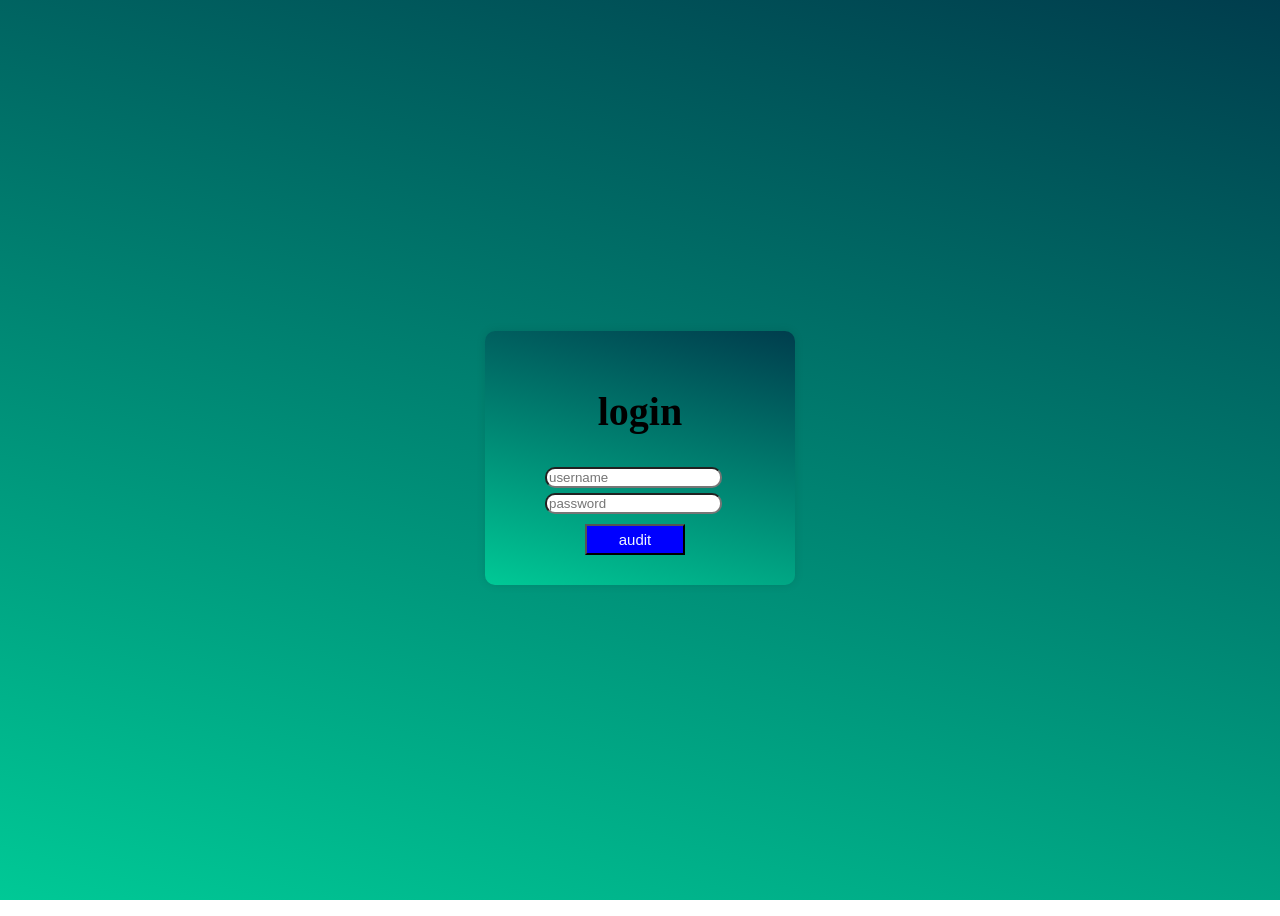
<file: frontend/index.html>
<!DOCTYPE html>
<html lang="en">
<head>
    <link rel="stylesheet" href="index.css">
    <meta charset="UTF-8">
    <meta name="viewport" content="width=device-width, initial-scale=1.0">
    <title>Password Auditor</title>
</head>
<body>
    <div class="container">
      <div class="form-page">
        <h1>
            login
        </h1>
<form action="login" method="post">
        <input type="text" id="username" placeholder="username">
        <input type="password" id="password" placeholder="password">
    <button type="button"onclick="auditPassword()">audit</button></div>
    </form>
      </div>
   
    </div>
  
  
   <script>
    function auditPassword(){
        let user=document.getElementById("username").value;
        let pass=document.getElementById("password").value;
        if(user!=="" && pass!=="")
    {
        window.location.href="result.html";
    }
    else
    {
        alert("Enter user name and password");
    }
    }
   </script>
</body>
</html>
</file>
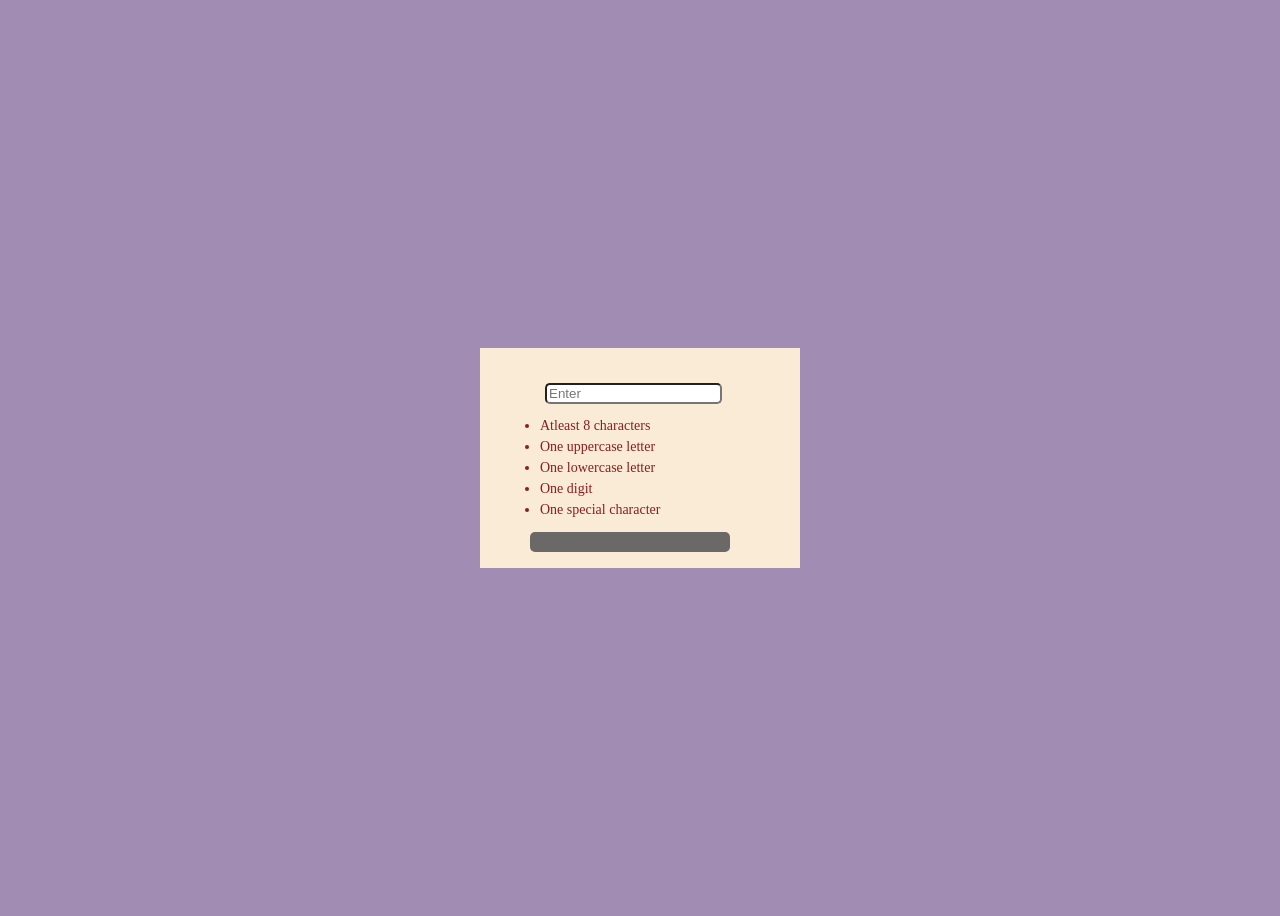
<file: frontend/result.html>
<!DOCTYPE html>
<html>
    <head>
        <link rel="stylesheet" href="result.css">
        <title>
            Result
        </title>
    </head>
    <body>
    
        <div class="container2">
            <input type="text" id="passcode" name="passcode" placeholder="Enter" oninput="audit()">
           <ul class="rules">
            <li id="Length">Atleast 8 characters</li>
            <li id="upper">One uppercase letter</li>
            <li id="lower">One lowercase letter</li>
            <li id="number">One digit</li>
            <li id="special">One special character</li>
           </ul>
            <div class="metercontainer">
                <div id="meterbar">

                </div>
            </div>
            <p id="result"></p>

        </div>
        <script>
            function audit()
            {
                let score=0;
                let pass=document.getElementById("passcode").value;
                let res=document.getElementById("result");
                let meterr=document.getElementById("meterbar");

                if (pass.length === 0) {
    meterr.style.width = "0%";
    res.innerText = "";

    updateRule("Length", false);
    updateRule("upper", false);
    updateRule("lower", false);
    updateRule("number", false);
    updateRule("special", false);

    return;
}
            
               let length=pass.length>=8;
               let upper=/[A-Z]/.test(pass);
               let lower=/[a-z]/.test(pass);
               let number=/[0-9]/.test(pass);
               let special=/[!@#$%^&*()\-_+=?]/.test(pass);

               updateRule("Length",length);
               updateRule("upper",upper);
               updateRule("lower",lower);
               updateRule("number",number);
               updateRule("special",special);

               if(length) score++;
               if(upper) score++;
               if(lower) score++;
               if(number) score++;
               if(special) score++;
                
               
               if (score == 0)
                {
                    res.innerText = "";
                    meterr.style.width = "0%";
                 }
            
            else if (score<=2)
            {
               res.innerText="WEAK PASSWORD";
               meterr.style.width="40%";
                    meterr.style.backgroundColor="red";
            }
            else if (score<=4) {
                res.innerText="MID PASSWORD";
                meterr.style.width="75%";
                    meterr.style.backgroundColor="orange";                
            } else if(score==5){
                meterr.style.width="100%";
                    meterr.style.backgroundColor="green";
                res.innerText="STRONG PASSWORD";
                
            }
           
                function updateRule(id,passed)
                {
                    let rule=document.getElementById(id);

                    if(passed)
                {
                    rule.classList.add("valid");
                }
                else
                {
                    rule.classList.remove("valid");
                }
                }
            
}
        </script>
    </body>
</html>
</file>
<file: frontend/index.css>
body
{
 background: linear-gradient(15deg,#00c996,#003d4d);
display: flex;
    background-repeat: no-repeat;
    background-attachment: fixed;
    justify-content: center;
    flex-direction: column;
    align-items: center;
    min-height: 100vh;
}
.container
{
    margin: 0 15px;
}
h1
{
    text-align: center;
    font-size: 40px;

}
button
{
    width: 100px;
   padding: 5px;
   font-size: 15px;
   background-color: blue;
   color: aliceblue;
   margin-top: 10px;
   margin-left: 70px;
}
.form-page
{
    
    width: 250px;
    max-width: 450px;
    padding: 30px;
    background: linear-gradient(15deg,#00c996,#003d4d);
    border-radius: 10px;
    box-shadow: 0 0 10px rgba(0, 0, 0, 0.1);
}

input
{
    border-radius: 10px;
    margin-top: 5px;
    margin-left: 30px;
}
</file>
<file: frontend/result.css>
body
{
    display: flex;
    justify-content: center;
    align-items: center;
    flex-direction: column;
    background-color: rgb(161, 140, 180);
    min-height: 100vh;
}

h2
{
    text-align: center;
    font-size: 30px;
    color: rgb(208, 217, 224);

}

.container2
{
    width: 250px;
    height: 150px;
   padding: 35px;
   max-width: 450px;
    background-color: antiquewhite;
  
}

input
{
    margin-left: 30px;
    border-radius: 5px;
}

button{
    margin-top: 10px;
    margin-left: 30px;
    border: 10px;
    border-radius: 5px;
    background-color: rgb(136, 136, 224);
    color: antiquewhite;
}

p
{
color: rgb(187, 122, 38);
padding: 5px;
margin-left: 20px;
}

.metercontainer
{
    display: block;
    width: 200px;
    height: 20px;
    margin-top: 8px;
    margin-left: 15px;
    border-radius: 5px;
    background-color: #6b6868;
   overflow: hidden;
}

#meterbar
{
    width: 0%;
    height: 100%;
    background-color: rgb(168, 7, 7);
    border-radius: 10px;
    transition: 0.5s;

}
.rules {
    font-size: 14px;
    padding-left: 25px;
    color: #8b1e1e;
}

.rules li {
    margin-top: 5px;
}

.rules li.valid {
    color: green;
}
</file>
